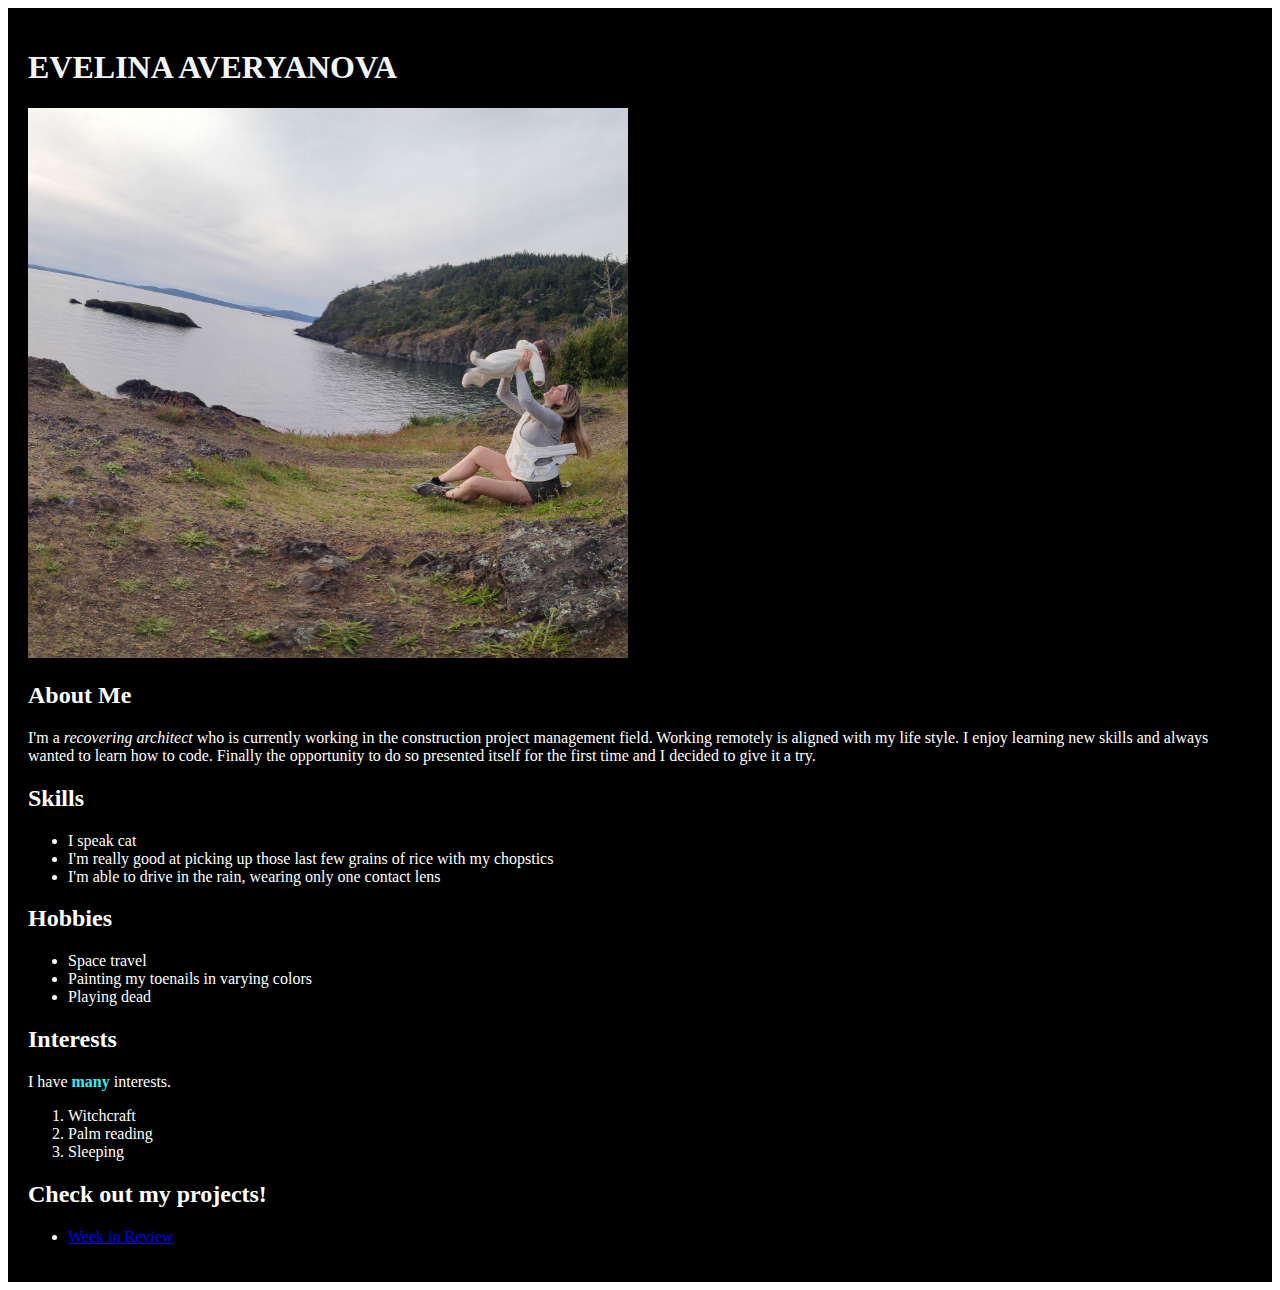
<file: index.html>
<!DOCTYPE html>
<html>
<body>

    <div style="background-color:black;color:white;padding:20px;">
        
            <h1><span style="color:rgb(242, 246, 247);font-weight:bold">EVELINA AVERYANOVA</span></h1>
           
<img src="me.jpg.jpg" alt="myself" width="600" height="550">

            <h2>About Me</h2>
            <p>I'm a <em>recovering architect</em> who is currently working in the construction
                 project management field. Working remotely is aligned with my life style.
                  I enjoy learning new skills and always wanted to learn how to code. 
                  Finally the opportunity to do so presented itself for the first time and I decided to give it a try.
                    
                 </p>
                 <h2>Skills</h2>
                 <ul>
                    <li>I speak cat</li>
                    <li>I'm really good at picking up those last few grains of rice with my chopstics</li>
                    <li>I'm able to drive in the rain, wearing only one contact lens</li>
                  </ul>  

                  <h2>Hobbies</h2>
                  <ul>
                    <li>Space travel</li>
                    <li>Painting my toenails in varying colors</li>
                    <li>Playing dead</li>
                  </ul>  
                  <h2>Interests</h2>
                  <p>I have <span style="color:rgb(54, 235, 248);font-weight:bold">many</span> interests.</p>
                  

                  <ol>
                    <li>Witchcraft</li>
                    <li>Palm reading</li>
                    <li>Sleeping</li>
                  </ol>  
                  
<h2><strong>Check out my projects!</strong></h2>
<ul>
    <li><a href="https://github.com/evelinawithster/week-in-review.git/">Week in Review</a></li></ul>


<p></p>




                 <p></p>
        </div>
    </body>
</html>
</file>
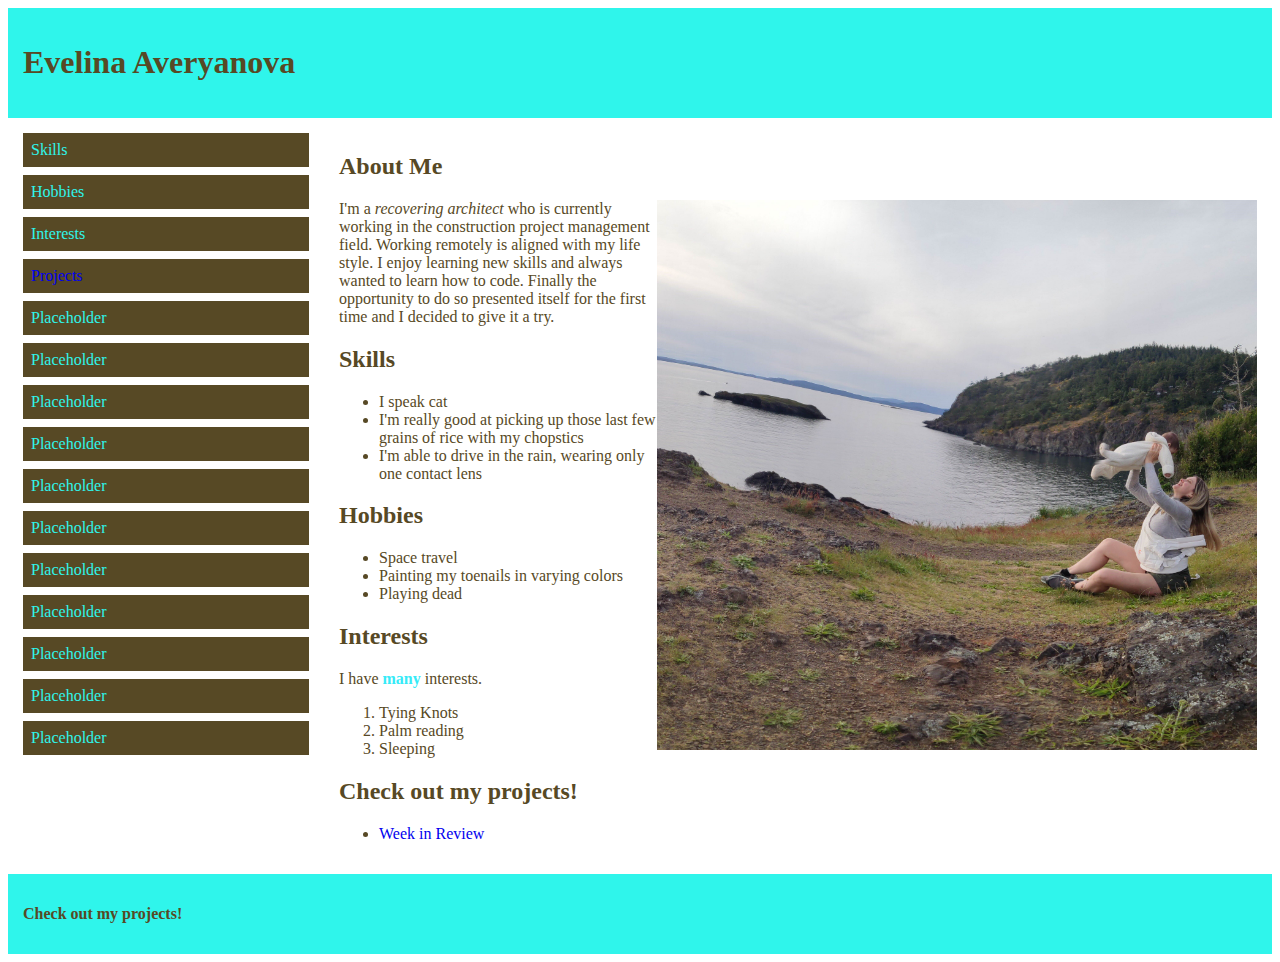
<file: about-me.html>
<!DOCTYPE html>
<html>
<head>
  <link rel="stylesheet" href="css/styles.css">
  <title>About Me</title>

</head>

<body>

<div class="header">
  <h1>Evelina Averyanova</h1>
</div>

<div class="clearfix">
  <div class="column menu">
    <ul>
      <li>Skills</li>
      <li>Hobbies</li>
      <li>Interests</li>
      <li><a href="https://github.com/evelinawithster/week-in-review.git/">Projects</a></li>
      <li>Placeholder</li>
      <li>Placeholder</li>
      <li>Placeholder</li>
      <li>Placeholder</li>
      <li>Placeholder</li>
      <li>Placeholder</li>
      <li>Placeholder</li>
      <li>Placeholder</li>
      <li>Placeholder</li>
      <li>Placeholder</li>
      <li>Placeholder</li>
    </ul>
  </div>

  <div class="column content">
    <h2>About Me</h2>
    <p><img src="me.jpg.jpg" alt="myself" width="600" height="550">I'm a <em>recovering architect</em> who is currently working in the construction
        project management field. Working remotely is aligned with my life style.
         I enjoy learning new skills and always wanted to learn how to code. 
         Finally the opportunity to do so presented itself for the first time and I decided to give it a try.

         </p>
                 <h2>Skills</h2>
                 <ul>
                    <li>I speak cat</li>
                    <li>I'm really good at picking up those last few grains of rice with my chopstics</li>
                    <li>I'm able to drive in the rain, wearing only one contact lens</li>
                  </ul>  

                  <h2>Hobbies</h2>
                  <ul>
                    <li>Space travel</li>
                    <li>Painting my toenails in varying colors</li>
                    <li>Playing dead</li>
                  </ul>  
                  <h2>Interests</h2>
                  <p>I have <span style="color:rgb(54, 235, 248);font-weight:bold">many</span> interests.</p>
                  

                  <ol>
                    <li>Tying Knots</li>
                    <li>Palm reading</li>
                    <li>Sleeping</li>
                  </ol>  
                  
<h2><strong>Check out my projects!</strong></h2>
<ul>
    <li><a href="https://github.com/evelinawithster/week-in-review.git/">Week in Review</a></li></ul>
           
        
  </div>
</div>

<div class="footer">
  <p><strong>Check out my projects!</strong></p>
</div>

</body>
</html>
</file>
<file: css/styles.css>
img {
    float: right;
  }
  
  * {
    box-sizing: border-box;
  }
  
  .header, .footer {
    background-color: rgb(47, 245, 235);
    color: rgb(87, 73, 37);
    padding: 15px;
  }
  
  .column {
    float: left;
    padding: 15px;
  }
  
  .clearfix::after {
    content: "";
    clear: both;
    display: table;
  }
  
  .menu {
    width: 25%;
  }
  
  .content {
    width: 75%;
  }
  
  .menu ul {
    list-style-type: none;
    margin: 0;
    padding: 0;
  }
  
  .menu li {
    padding: 8px;
    margin-bottom: 8px;
    background-color: rgb(87, 73, 37);
    color: rgb(47, 245, 235);
  }
  
      .content {
          background-color: white;
    color: rgb(87, 73, 37);
     }
  
  .menu li:hover {
    background-color: #0099cc;
    
  }

  .menu li a:visited {
    color: rgb(47, 245, 235);
    
    
  }

  a {
    text-decoration: none;
  }
  
  a:hover {
    text-decoration: underline;
  }
</file>
